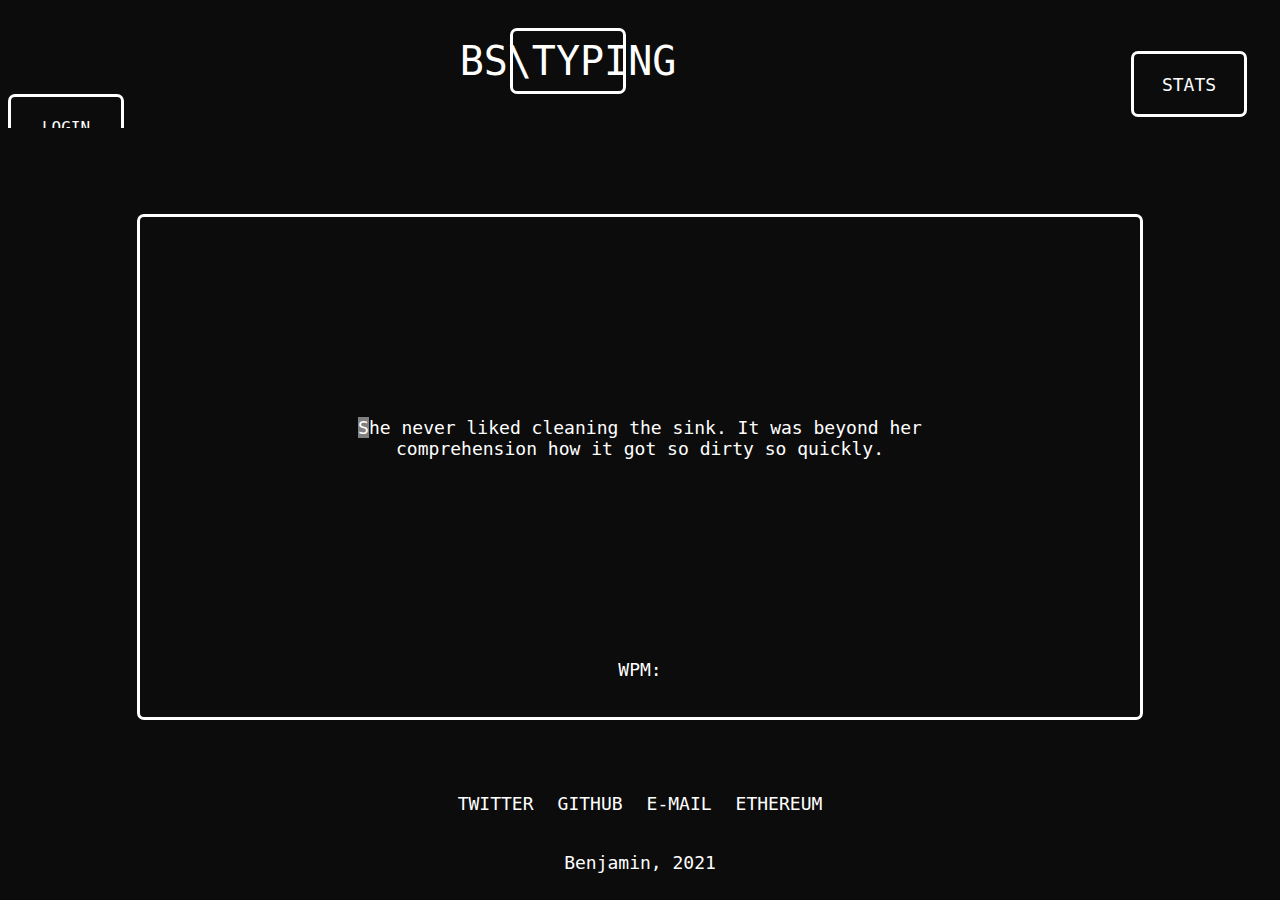
<file: index.html>
<!DOCTYPE html>
<meta charset="UTF-8">
<meta name="viewport" content="width=device-width, initial-scale=1.0">
<meta http-equiv="X-UA-Compatible" content="ie=edge">
<html class="website" lang="en">
<link rel="stylesheet" href="style.css" type="text/css">
<script src="script.js" defer></script>

<head>
    <div class="container-header">
        <div class="bstype" href="https://github.com/">
            <a class="rectangle" href="https://bstyping.com/">
                BS\TYPING
            </a>
        </div>
        <div class="stats">
            <a class="rectangle" href="stats.html">
                STATS
            </a>
        </div>
        <div class="login">
            <a class="rectangle" href="login.html">
                LOGIN
                
            </a>
        </div>
    </div>
</head>

<body>
    <div class="container-body">

        <div class="rectangle-body">

            <div id="typing" class="typing"></div>
            <p id="wpm">WPM:</p>


        </div>
    </div>

</body>

<footer class="container-footer ">
    <div class="div-footer ">
        <ul class="no-bullets ">
            <li>
                <p>
                    <a class="a-socials " href=" https://github.com/bsoo3 ">GITHUB</a>
                </p>
            </li>
            <li>
                <p>
                    <a class="a-socials " href="mailto:onedobeb0@gmail.com "> E-MAIL</a>
                </p>
            </li>
            <li>
                <p>
                    <a class="a-socials " href="https://etherscan.io/address/0x0FfE98F848Fa08CFE06bc328eD7CaD2824b15172 ">ETHEREUM</a>
                </p>
            </li>
            <li>
                <p>
                    <a class="a-socials " href="https://twitter.com/bsoooooooo3">TWITTER</a>
                </p>
            </li>
        </ul>
        <div class="bottom-text ">
            <p>Benjamin, 2021</p>
        </div>
    </div>

</footer>

</html>
<!--
.     .       .  .   . .   .   . .    +  .
  .     .  :     .    .. :. .___---------___.
       .  .   .    .  :.:. _".^ .^ ^. '.. :"-_. .
    .  :       .  .  .:../:            . .^  :.:\.
        .   . :: +. :.:/: .   .    .        . . .:\
 .  :    .     . _ :::/:               .  ^ .  . .:\
  .. . .   . - : :.:./.                        .  .:\
  .      .     . :..|:                    .  .  ^. .:|
    .       . : : ..||        .                . . !:|
  .     . . . ::. ::\(                           . :)/
 .   .     : . : .:.|. ######              .#######::|
  :.. .  :-  : .:  ::|.#######           ..########:|
 .  .  .  ..  .  .. :\ ########          :######## :/
  .        .+ :: : -.:\ ########       . ########.:/
    .  .+   . . . . :.:\. #######       #######..:/
      :: . . . . ::.:..:.\           .   .   ..:/
   .   .   .  .. :  -::::.\.       | |     . .:/
      .  :  .  .  .-:.":.::.\             ..:/
 .      -.   . . . .: .:::.:.\.           .:/
.   .   .  :      : ....::_:..:\   ___.  :/
   .   .  .   .:. .. .  .: :.:.:\       :/
     +   .   .   : . ::. :.:. .:.|\  .:/|
     .         +   .  .  ...:: ..|  --.:|
.      . . .   .  .  . ... :..:.."(  ..)"
 .   .       .      :  .   .: ::/  .  .::\
-->
</file>
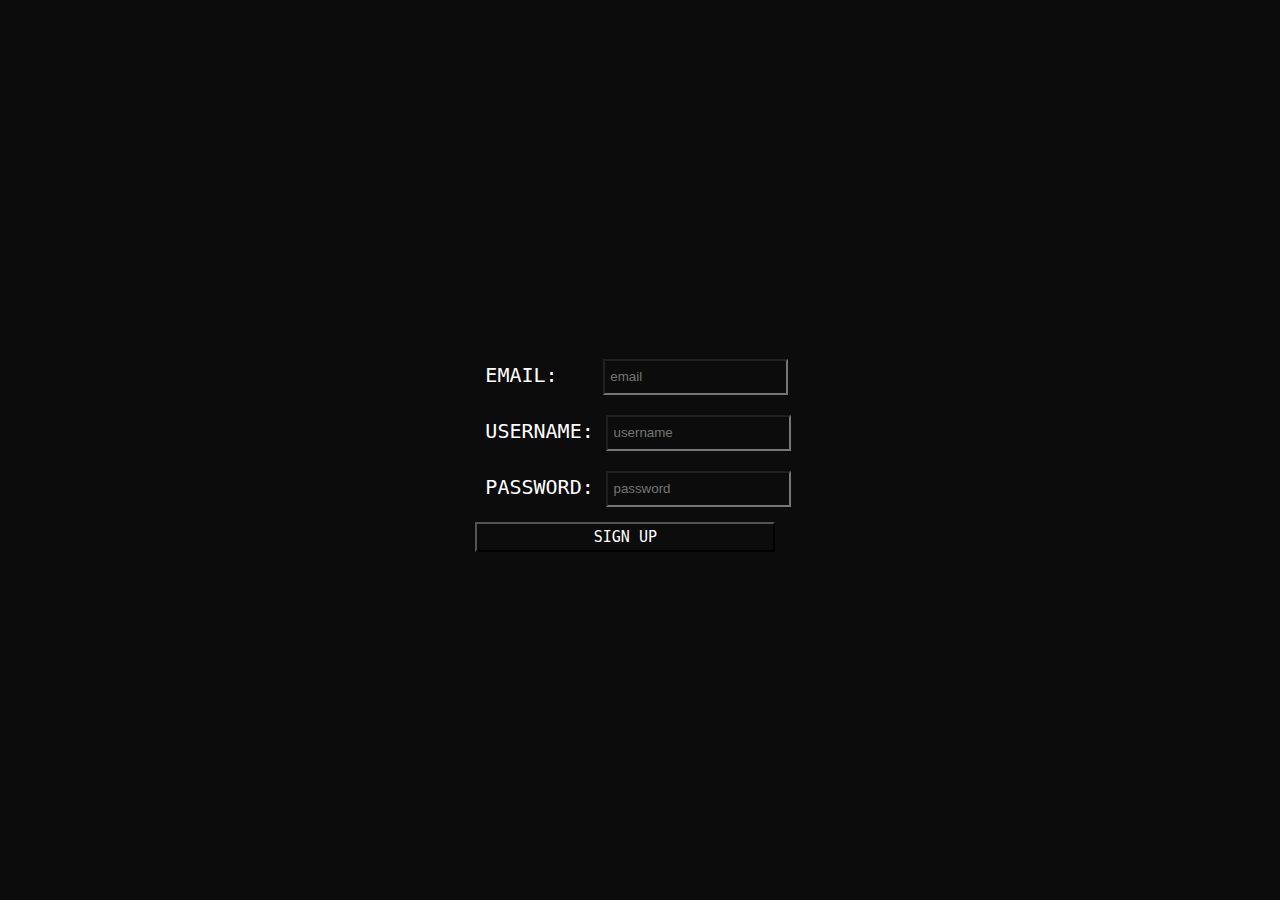
<file: signup.html>
<!DOCTYPE html>
<meta charset="UTF-8">
<meta name="viewport" content="width=device-width, initial-scale=1.0">
<meta http-equiv="X-UA-Compatible" content="ie=edge">
<html class="website" lang="en">
<link rel="stylesheet" href="signup.css" type="text/css">

<html>
<body class="container">
    <div class="email">
        <label for="email" >EMAIL: </label>
        <input type="text" name="email" placeholder=" email" class="labelEmail">
    </div>
    <br>
    <div class="username">
        <label for="username">USERNAME:</label>
        <input type="text" name="username" placeholder=" username" class="labelUsername">
        
    </div>
    <br>
    <div class="password">
        <label for="password">PASSWORD:</label>
        <input type="text" name="password" placeholder=" password" class="labelPassword">  
    </div>
    <div>
        <button type="submit" class="button"> SIGN UP </button>
    </div>
 

</body>
</html>
</file>
<file: style.css>
.website {
    background-color: #0c0c0c;
    font-family: Menlo, monospace;
    background-size: contain;
}

.container-header {
    background-color: #0c0c0c;
    font-family: Menlo, monospace;
    overflow: hidden;
    align-items: center;
    position: relative;
    height: 120px;
    text-align: center;
}

.bstypelink {
    color: white;
    text-decoration: white;
}

.bstype {
    font-family: Menlo, monospace;
    color: white;
    font-size: 40px;
    margin-top: 20px;
    display: inline-block;
}

.stats {
    background-color: #0c0c0c;
    font-family: Menlo, monospace;
    color: white;
    float: right;
    font-size: 18px;
    padding: 43px 25px 25px 3px;
    text-decoration: none;
}

.user {
    background-color: #0c0c0c;
    font-family: Menlo, monospace;
    color: white;
    float: right;
    font-size: 18px;
    padding: 43px 15px 25px 15px;
    text-decoration: none;
}

.container-body {
    background-color: #0c0c0c;
    font-family: Menlo, monospace;
    color: white;
    position: relative;
    display: flex;
    justify-content: center;
    align-items: center;
    padding: 1rem;
    border-radius: .5rem;
}

.container-socials {
    background-color: #0c0c0c;
    font-family: Menlo, monospace;
    color: white;
    text-align: center;
}

.socials {
    display: inline-block;
}

.container-footer {
    background-color: #0c0c0c;
    font-family: Menlo, monospace;
    color: white;
}

.div-footer {
    background-color: #0c0c0c;
    font-family: Menlo, monospace;
    color: white;
    bottom: 0;
    text-align: center;
    width: 100%;
    height: 100px;
    line-height: 1.3;
    font-size: 18px;
    margin-bottom: 1%;
    margin-top: 3%;
}

ul {
    display: inline-grid;
    grid-auto-flow: row;
    grid-gap: 24px;
    justify-items: center;
    margin: auto;
}

ul.no-bullets {
    list-style-type: none;
    padding: 0;
    margin: 0;
}

@media (min-width: 500px) {
    ul {
        grid-auto-flow: column;
    }
}

li:last-child {
    grid-column: 1 / 2;
    grid-row: 1 / 2;
}

.a-socials {
    background-color: #0c0c0c;
    font-family: Menlo, monospace;
    color: white;
}

.bottom-text {
    background-color: #0c0c0c;
    font-family: Menlo, monospace;
    color: white;
    margin-bottom: 10%;
}

.rectangle {
    background-color: #0c0c0c;
    font-family: Menlo, monospace;
    color: white;
    height: 60px;
    width: 110px;
    border-radius: 7px;
    display: flex;
    justify-content: center;
    align-items: center;
    border-color: white;
    border-style: solid;
}

.rectangle-body {
    background-color: #0c0c0c;
    font-family: Menlo, monospace;
    color: white;
    height: 500px;
    width: 1000px;
    border-radius: 7px;
    border-color: white;
    border-style: solid;
    margin-top: 70px;
    font-size: 18px;
}

.container-input {
    background-color: #0c0c0c;
    font-family: Menlo, monospace;
    color: white;
    text-align: center;
    font-size: 18px;
    justify-content: center;
    align-items: center;
}

.container-display {
    justify-content: center;
    align-items: center;
    margin-top: 50px;
}

.quote-display {
    background-color: #0c0c0c;
    font-family: Menlo, monospace;
    color: white;
    text-align: center;
    margin-bottom: 1rem;
    margin-left: calc(1rem + 2px);
    margin-right: calc(1rem + 2px);
    z-index: 9;
}

.quote-input {
    background-color: #0c0c0c;
    background-color: transparent;
    border: 2px solid white;
    outline: none;
    margin-right: 10%;
    resize: none;
    padding: .5rem 1rem;
    font-size: 18px;
    border-radius: .5rem;
    color: white;
    margin: 100px 100px 20px 100px;
}

.quote-input:focus {
    border-color: white;
}

.true {
    color: lightskyblue;
    font-family: Menlo, monospace;
}

.false {
    color: red;
    font-family: Menlo, monospace;
    text-decoration: underline;
}

#typing {
    background-color: #0c0c0c;
    font-family: Menlo, monospace;
    font-size: 18px;
    color: white;
}

.typing {
    background-color: #0c0c0c;
    font-family: Menlo, monospace;
    color: white;
    text-align: center;
    margin: 20%;
}

.cursor {
    background-color: grey;
}

#stats {
    font-family: Menlo, monospace;
    color: white;
    font-size: 18px;
    justify-content: center;
    align-items: center;
    text-decoration: none;
}

.display {
    content: none;
}

#wpm {
    font-family: Menlo, monospace;
    color: white;
    text-align: center;
    bottom: 0;
}


a:link {
    text-decoration: underline;
    text-decoration: none;
}

a:hover {
    text-decoration: none;
    background-color: #2B2B2B;
}

.text {
    margin: auto;
    padding: 0;
    align-items: center;
    text-align: center;
    background-color: #0c0c0c;
    font-family: Menlo, monospace;
    color: #8A8A8A;
}
</file>
<file: signup.css>
body{
    background-color: #0c0c0c;
    font-family: Menlo, monospace;
    background-size: contain;
    overflow: hidden;
    color: white;
    display: table-cell;
    vertical-align: middle;
    margin: 0 auto;
    height: 100%;
    font-size: 20px;
}
html {
    display: table;
    margin: auto;
    height: 100%;
}
.username{
    border: 10px solid #0c0c0c;
    color: white;
    float: left;
 
}
.password{
    border: 10px solid #0c0c0c;
    color: white;
    float: left;
}
.email{
    border: 10px solid #0c0c0c;
    color: white;
    float: left;
    margin-right: 7px;
}

input{
    background-color: #0c0c0c;
    color: white;
    height: 30px;
}

.labelEmail{
    background-color: #0c0c0c;
    color: white;
    margin-left: 33px;
}

.labelPassword{
    background-color: #0c0c0c;
    color: white;
  
}
.labelUsername{
    background-color: #0c0c0c;
    color: white;
   
}

.button{
    background-color: #0c0c0c;
    color: white;
    font-family: Menlo, monospace;
    width: 300px;
    height: 30px;
    margin-top: 5px;
    font-size: 15px;
    
}
</file>
